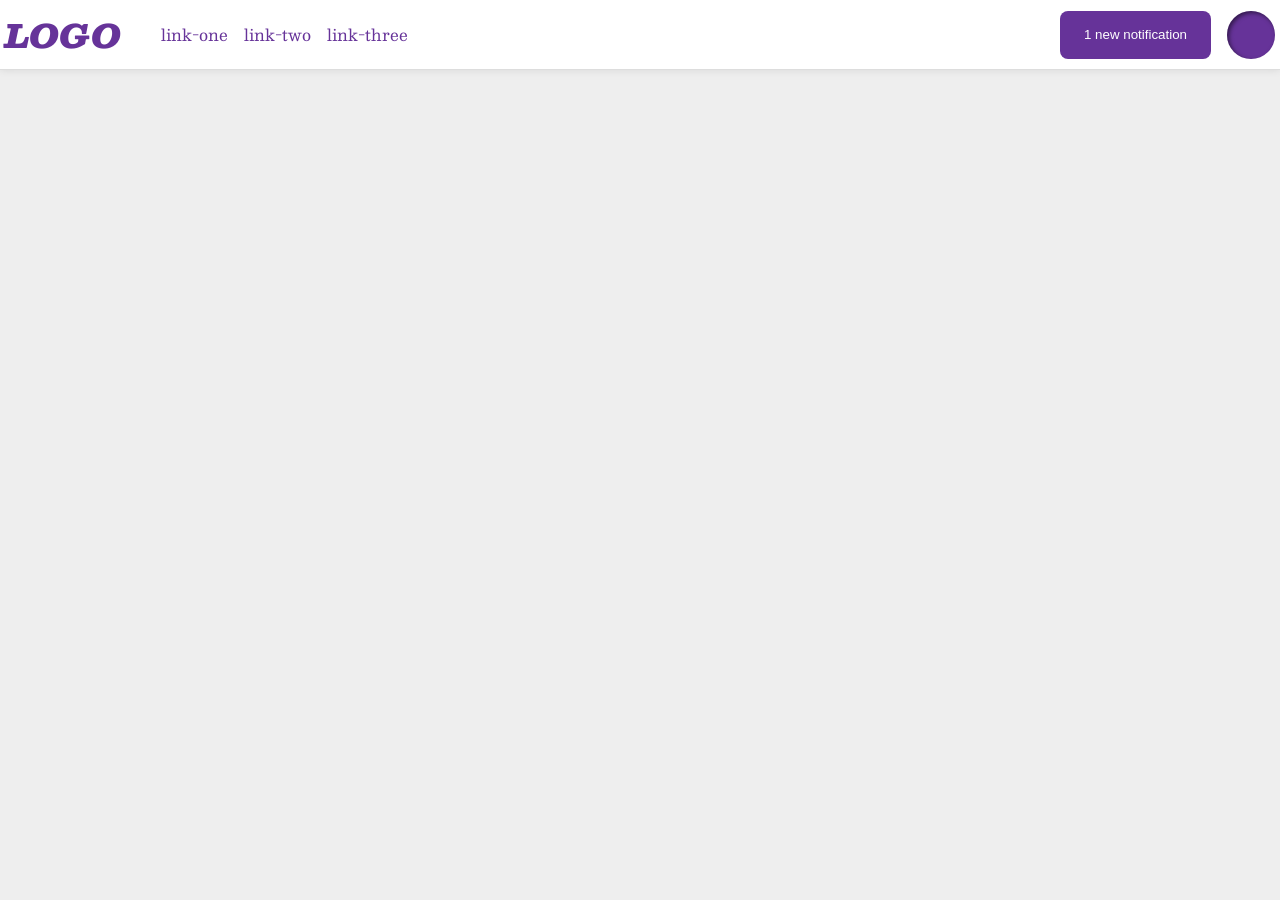
<file: foundations/flex/03-flex-header-2/index.html>
<!doctype html>
<html lang="en">
  <head>
    <meta charset="UTF-8" />
    <meta http-equiv="X-UA-Compatible" content="IE=edge" />
    <meta name="viewport" content="width=device-width, initial-scale=1.0" />
    <title>Flex Header 2</title>
    <link rel="stylesheet" href="style.css" />
  </head>
  <body>
    <div class="header">
      <div class="left-container">
        <div class="logo">LOGO</div>
        <ul class="links">
          <li><a href="https://google.com">link-one</a></li>
          <li><a href="https://google.com">link-two</a></li>
          <li><a href="https://google.com">link-three</a></li>
        </ul>
      </div>
      <div class="right-container">
        <button class="notifications">1 new notification</button>
        <div class="profile-image"></div>
      </div>
    </div>
  </body>
</html>
</file>
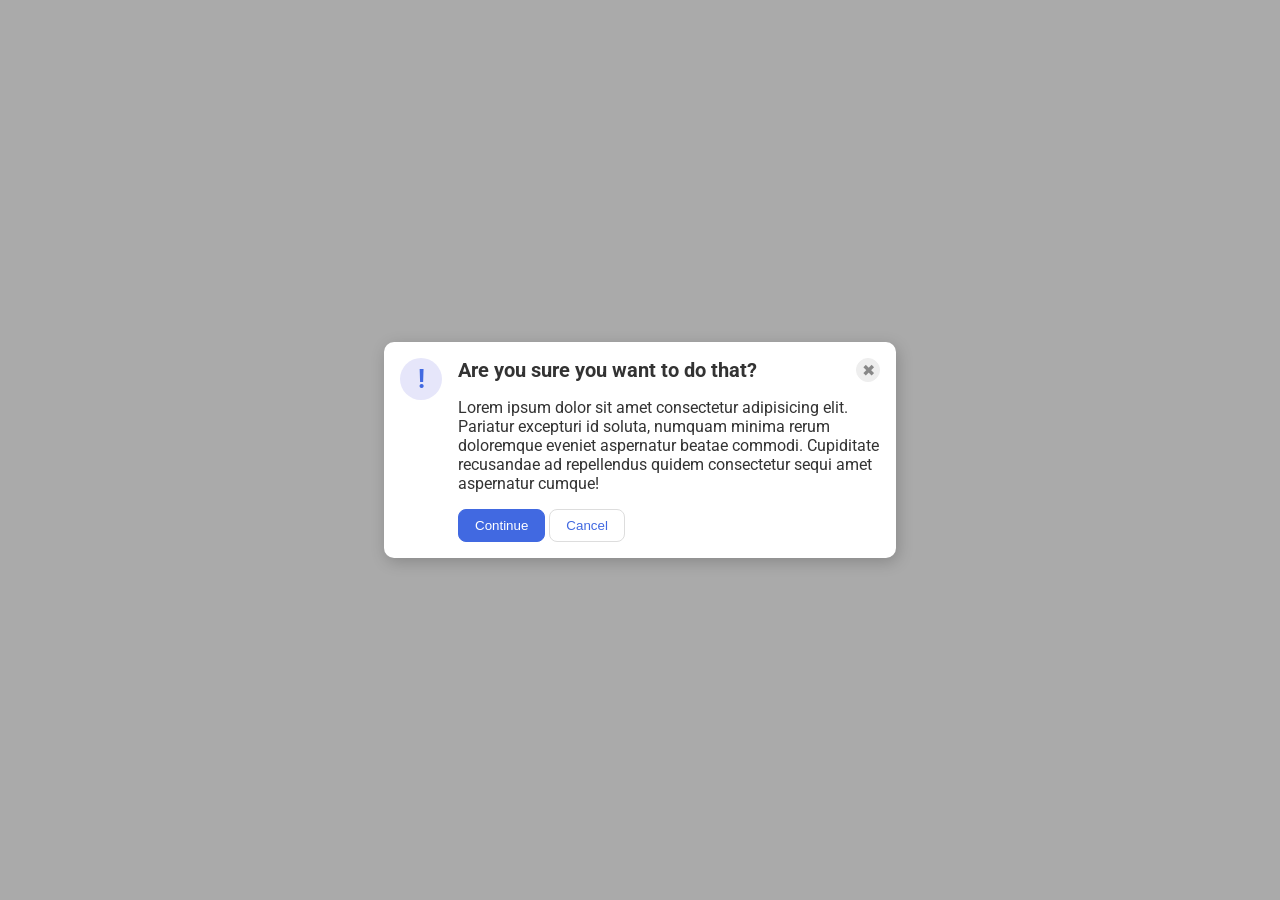
<file: foundations/flex/05-flex-modal/index.html>
<!doctype html>
<html lang="en">
  <head>
    <meta charset="UTF-8" />
    <meta http-equiv="X-UA-Compatible" content="IE=edge" />
    <meta name="viewport" content="width=device-width, initial-scale=1.0" />
    <link rel="stylesheet" href="style.css" />
    <title>Modal</title>
  </head>
  <body>
    <div class="modal">
      <div class="modal-icon-container">
        <div class="icon">!</div>
      </div>
      <div class="main-content-container">
        <div class="modal-header-container">
          <div class="header">Are you sure you want to do that?</div>
          <button class="close-button">✖</button>
        </div>
        <div class="text">
          Lorem ipsum dolor sit amet consectetur adipisicing elit. Pariatur
          excepturi id soluta, numquam minima rerum doloremque eveniet
          aspernatur beatae commodi. Cupiditate recusandae ad repellendus quidem
          consectetur sequi amet aspernatur cumque!
        </div>
        <div class="modal-options-container">
          <button class="continue">Continue</button>
          <button class="cancel">Cancel</button>
        </div>
      </div>
    </div>
  </body>
</html>
</file>
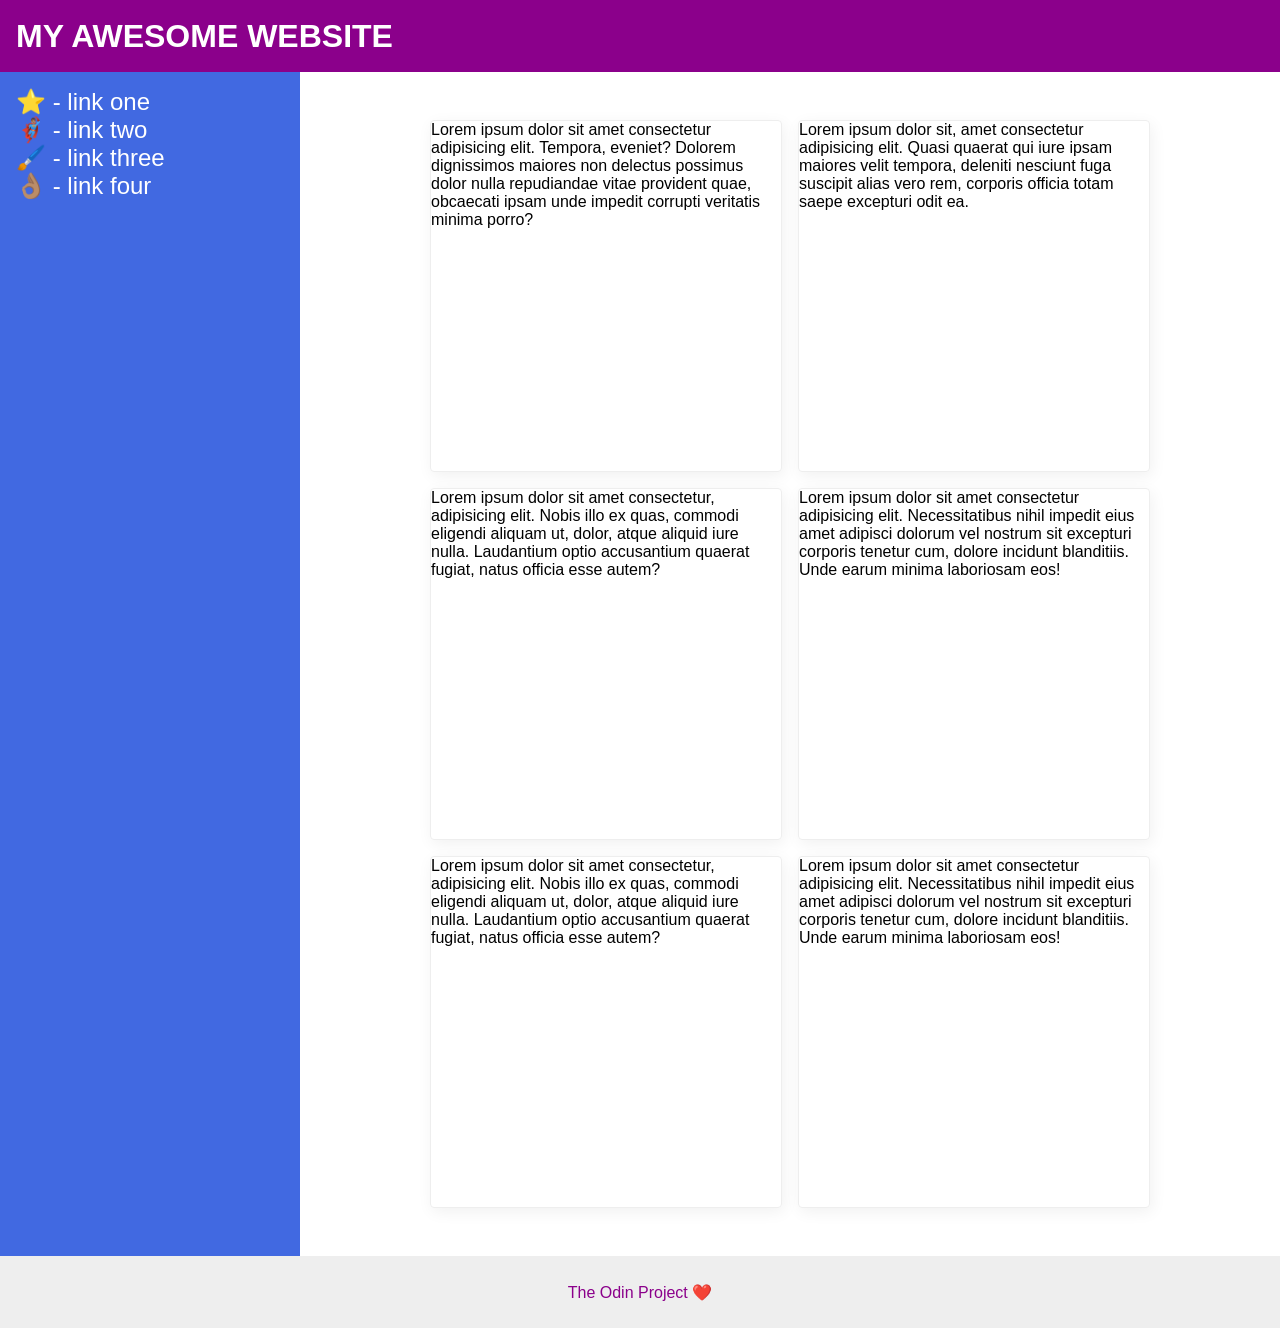
<file: foundations/flex/07-flex-layout-2/index.html>
<!doctype html>
<html lang="en">
  <head>
    <meta charset="UTF-8" />
    <meta http-equiv="X-UA-Compatible" content="IE=edge" />
    <meta name="viewport" content="width=device-width, initial-scale=1.0" />
    <title>The Holy Grail</title>
    <link rel="stylesheet" href="style.css" />
  </head>
  <body>
    <div class="header">MY AWESOME WEBSITE</div>

    <div class="content-container">
      <div class="sidebar">
        <ul>
          <li><a href="#">⭐ - link one</a></li>
          <li><a href="#">🦸🏽‍♂️ - link two</a></li>
          <li><a href="#">🖌️ - link three</a></li>
          <li><a href="#">👌🏽 - link four</a></li>
        </ul>
      </div>

      <div class="card-container">
        <div class="card">
          Lorem ipsum dolor sit amet consectetur adipisicing elit. Tempora,
          eveniet? Dolorem dignissimos maiores non delectus possimus dolor nulla
          repudiandae vitae provident quae, obcaecati ipsam unde impedit
          corrupti veritatis minima porro?
        </div>
        <div class="card">
          Lorem ipsum dolor sit, amet consectetur adipisicing elit. Quasi
          quaerat qui iure ipsam maiores velit tempora, deleniti nesciunt fuga
          suscipit alias vero rem, corporis officia totam saepe excepturi odit
          ea.
        </div>
        <div class="card">
          Lorem ipsum dolor sit amet consectetur, adipisicing elit. Nobis illo
          ex quas, commodi eligendi aliquam ut, dolor, atque aliquid iure nulla.
          Laudantium optio accusantium quaerat fugiat, natus officia esse autem?
        </div>
        <div class="card">
          Lorem ipsum dolor sit amet consectetur adipisicing elit.
          Necessitatibus nihil impedit eius amet adipisci dolorum vel nostrum
          sit excepturi corporis tenetur cum, dolore incidunt blanditiis. Unde
          earum minima laboriosam eos!
        </div>
        <div class="card">
          Lorem ipsum dolor sit amet consectetur, adipisicing elit. Nobis illo
          ex quas, commodi eligendi aliquam ut, dolor, atque aliquid iure nulla.
          Laudantium optio accusantium quaerat fugiat, natus officia esse autem?
        </div>
        <div class="card">
          Lorem ipsum dolor sit amet consectetur adipisicing elit.
          Necessitatibus nihil impedit eius amet adipisci dolorum vel nostrum
          sit excepturi corporis tenetur cum, dolore incidunt blanditiis. Unde
          earum minima laboriosam eos!
        </div>
      </div>
    </div>
    
    <div class="footer"><span>The Odin Project ❤️</span></div>
  </body>
</html>
</file>
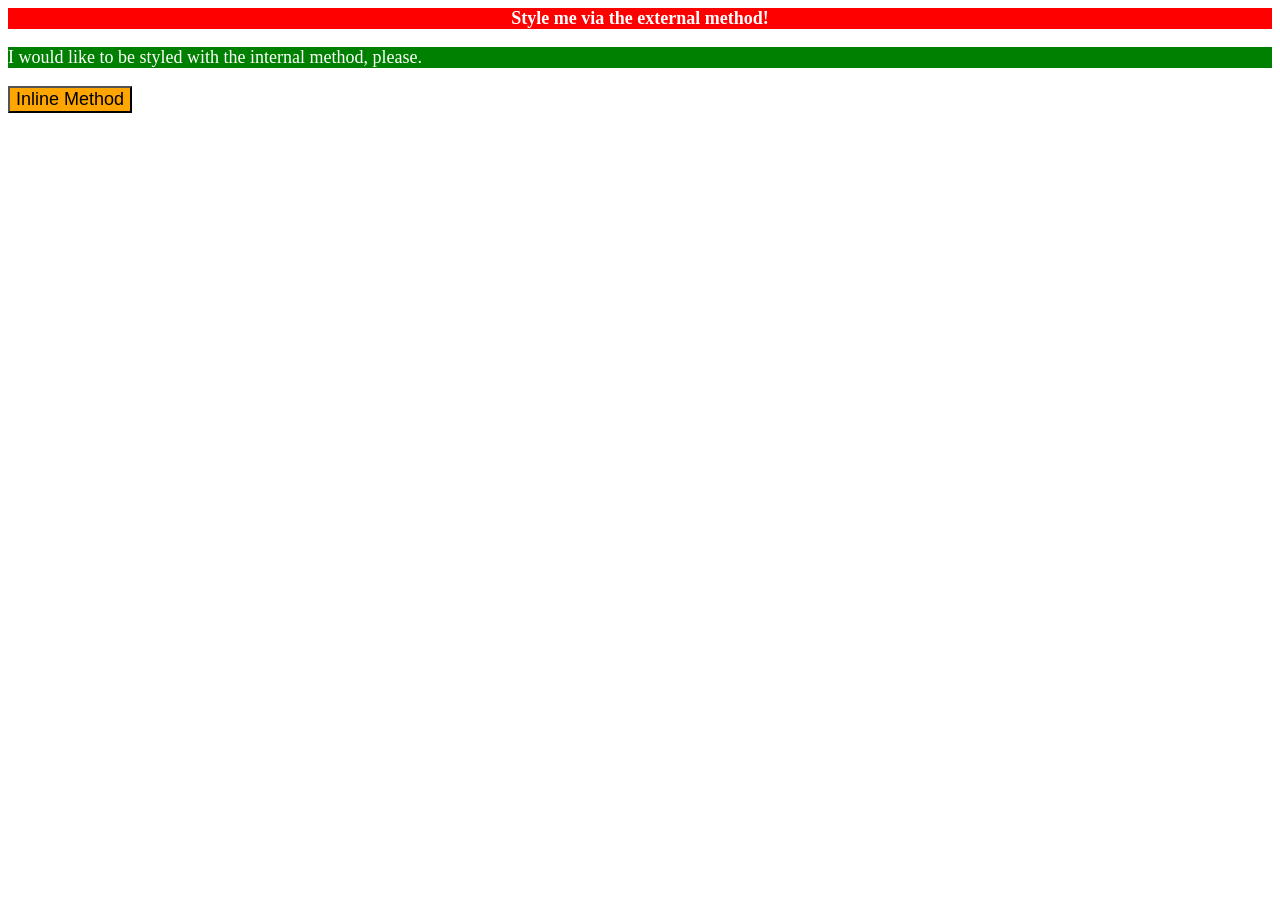
<file: foundations/intro-to-css/01-css-methods/index.html>
<!doctype html>
<html lang="en">
  <head>
    <meta charset="UTF-8" />
    <meta http-equiv="X-UA-Compatible" content="IE=edge" />
    <meta name="viewport" content="width=device-width, initial-scale=1.0" />
    <link href="./styles.css" rel="stylesheet" />
    <title>Methods for Adding CSS</title>
    <style>
      p {
        background-color: green;
        color: white;
        font-size: 18px;
      }
    </style>
  </head>
  <body>
    <div>Style me via the external method!</div>
    <p>I would like to be styled with the internal method, please.</p>
    <button style="background-color: orange; font-size: 18px;">
      Inline Method
    </button>
  </body>
</html>
</file>
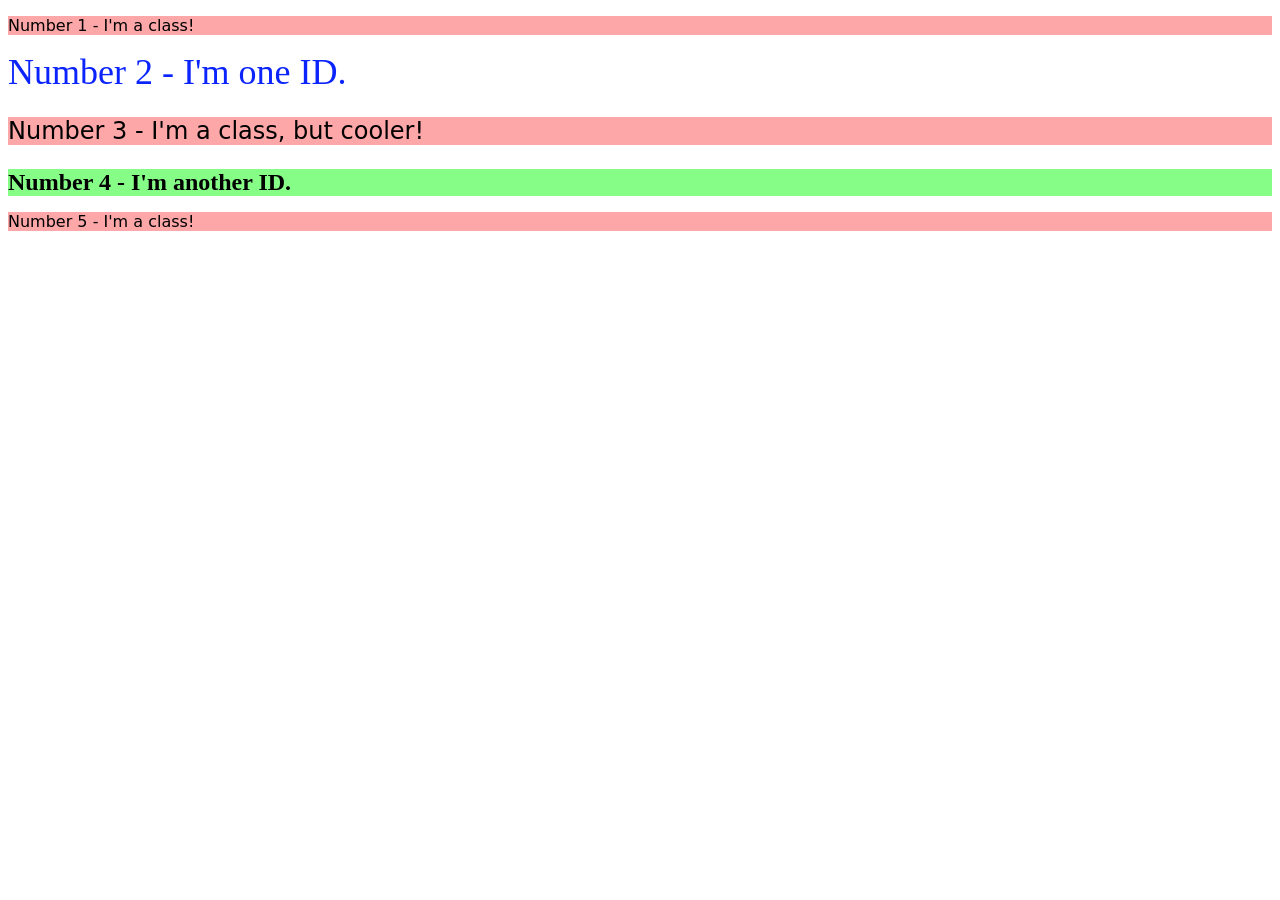
<file: foundations/intro-to-css/02-class-id-selectors/index.html>
<!doctype html>
<html lang="en">
  <head>
    <meta charset="UTF-8" />
    <meta http-equiv="X-UA-Compatible" content="IE=edge" />
    <meta name="viewport" content="width=device-width, initial-scale=1.0" />
    <title>Class and ID Selectors</title>
    <link rel="stylesheet" href="style.css" />
  </head>
  <body>
    <p class="oddNumber">Number 1 - I'm a class!</p>
    <div id="secondElement">Number 2 - I'm one ID.</div>
    <p class="oddNumber fontSize24">Number 3 - I'm a class, but cooler!</p>
    <div class="fontSize24" id="fourthElement">Number 4 - I'm another ID.</div>
    <p class="oddNumber">Number 5 - I'm a class!</p>
  </body>
</html>
</file>
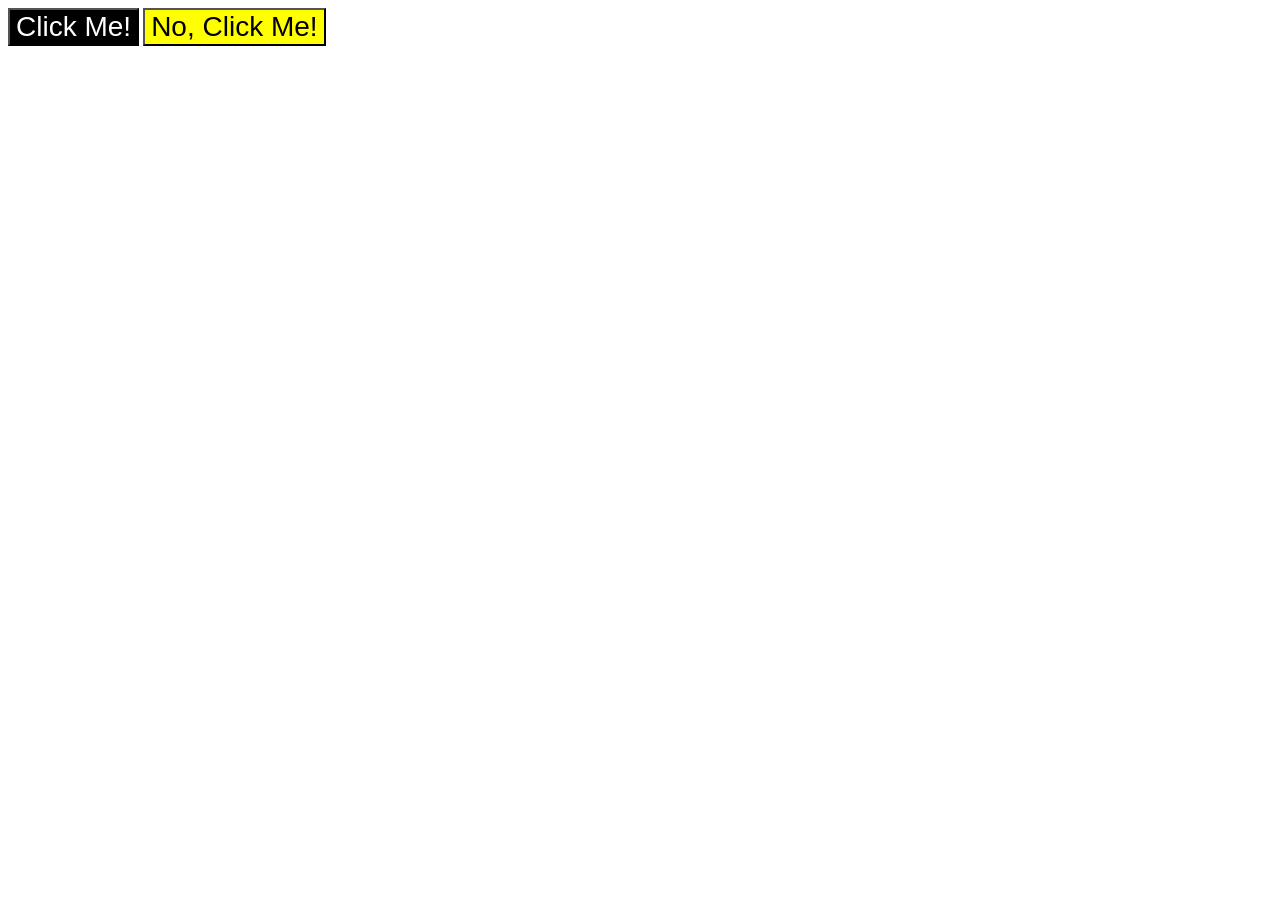
<file: foundations/intro-to-css/03-grouping-selectors/index.html>
<!doctype html>
<html lang="en">
  <head>
    <meta charset="UTF-8" />
    <meta http-equiv="X-UA-Compatible" content="IE=edge" />
    <meta name="viewport" content="width=device-width, initial-scale=1.0" />
    <title>Grouping Selectors</title>
    <link rel="stylesheet" href="style.css" />
  </head>
  <body>
    <button id="button1">Click Me!</button>
    <button id="button2">No, Click Me!</button>
  </body>
</html>
</file>
<file: foundations/flex/03-flex-header-2/style.css>
/* this is some magical font-importing.  
you'll learn about it later. */
@import url('https://fonts.googleapis.com/css2?family=Besley:ital,wght@0,400;1,900&display=swap');

body {
  margin: 0;
  background: #eee;
  font-family: Besley, serif;
}

.header {
  background: white;
  border-bottom: 1px solid #ddd;
  box-shadow: 0 0 8px rgba(0,0,0,.1);
  padding: 5px;
  display: flex;
  justify-content: space-between;
  align-items: center;
}

.left-container {
  display: flex;
  justify-content: space-between;
  align-items: center;
}

.right-container {
  display: flex;
  gap: 1em;
}

.links {
  display: flex;
  gap: 1em;
}

.profile-image {
  background: rebeccapurple;
  box-shadow: inset 2px 2px 4px rgba(0,0,0,.5);
  border-radius: 50%;
  width: 48px;
  height: 48px;
}

.logo {
  color: rebeccapurple;
  font-size: 32px;
  font-weight: 900;
  font-style: italic;
}

button {
  border: none;
  border-radius: 8px;
  background: rebeccapurple;
  color: white;
  padding: 8px 24px;
}

a {
  /* this removes the line under our links */
  text-decoration: none;
  color: rebeccapurple;
}

ul {
  list-style-type: none;
}
</file>
<file: foundations/flex/05-flex-modal/style.css>
@import url('https://fonts.googleapis.com/css2?family=Roboto:wght@400;700&display=swap');

html, body {
  height: 100%;
}

body {
  font-family: Roboto, sans-serif;
  margin: 0;
  background: #aaa;
  color: #333;
  /* I'll give you this one for free lol */
  display: flex;
  align-items: center;
  justify-content: center;
}

.modal {
  background: white;
  width: 480px;
  border-radius: 10px;
  box-shadow: 2px 4px 16px rgba(0,0,0,.2);
  padding: 1em;

  display: flex;
  gap: 1em;
}

.modal-icon-container {
  flex: none;
}

.main-content-container {
  display: flex;
  flex-direction: column;
  gap: 1em;
}

.modal-header-container {
  display: flex;
  justify-content: space-between;
  align-items: center;
}

.modal-options-container {

}

.header {
  font-weight: bold;
  font-size: 20px;
}

.icon {
  color: royalblue;
  font-size: 26px;
  font-weight: 700;
  background: lavender;
  width: 42px;
  height: 42px;
  border-radius: 50%;
  display: flex;
  align-items: center;
  justify-content: center;
}

.close-button {
  background: #eee;
  border-radius: 50%;
  color: #888;
  font-weight: 400;
  font-size: 16px;
  height: 24px;
  width: 24px;
  display: flex;
  align-items: center;
  justify-content: center;
  border: 1px solid #eee;
  padding: 0;
}

button {
  cursor: pointer;
  padding: 8px 16px;
  border-radius: 8px;
}

button.continue {
  background: royalblue;
  border: 1px solid royalblue;
  color: white;
}

button.cancel {
  background: white;
  border: 1px solid #ddd;
  color: royalblue;
}
</file>
<file: foundations/flex/07-flex-layout-2/style.css>
body {
  font-family:
    -apple-system, BlinkMacSystemFont, "Segoe UI", Roboto, Oxygen, Ubuntu,
    Cantarell, "Open Sans", "Helvetica Neue", sans-serif;
  margin: 0;
  min-height: 100vh;

  display: flex;
  flex-direction: column;
  justify-content: space-between;
}

ul {
  margin: 0px;
  padding: 0px;
}

li {
  list-style-type: none;
}

a {
  text-decoration: none;
  color: white;
  font-size: 24px;
}

.header {
  height: 72px;
  background: darkmagenta;
  color: white;

  flex: none;
  display: flex;
  align-items: center;
  font-size: 32px;
  font-weight: 900;
  padding-left: 16px;
}

.footer {
  height: 72px;
  background: #eee;
  color: darkmagenta;

  flex: none;
}

.sidebar {
  width: 300px;
  background: royalblue;
  box-sizing: border-box;

  flex: none;
  padding: 16px;
}

.card {
  border: 1px solid #eee;
  box-shadow: 2px 4px 16px rgba(0, 0, 0, 0.06);
  border-radius: 4px;
}

.content-container {
  flex: 1;
  display: flex;
}

.card-container {
  display: flex;
  flex-wrap: wrap;
  padding: 48px;
  gap: 1em;
  justify-content: center;
  align-items: center;
}

.card {
  width: 350px;
  height: 350px;
  flex: none;
}

.footer {
  display: flex;
  justify-content: center;
  align-items: center;
}
</file>
<file: foundations/intro-to-css/01-css-methods/styles.css>
div {
  background-color: red;
  color: white;
  font-size: 18px;
  font-weight: bold;
  text-align: center;
}
</file>
<file: foundations/intro-to-css/02-class-id-selectors/style.css>
/* Add CSS Styling */
.oddNumber {
  font-family: Verdana, "DejaVu Sans", sans-serif;
  background-color: rgb(253, 167, 168);
}

#secondElement {
  color: #0b24fd;
  font-size: 36px;
}

.fontSize24 {
  font-size: 24px;
}

#fourthElement {
  background-color: #85fd86;
  font-weight: bold;
}
</file>
<file: foundations/intro-to-css/03-grouping-selectors/style.css>
/* Add CSS Styling */
#button1 {
  background-color: black;
  color: white;
}

#button2 {
  background-color: yellow;
}

#button1,
#button2 {
  font-size: 28px;
  font-family: Helvetica, "Times New Roman", sans-serif;
}
</file>
